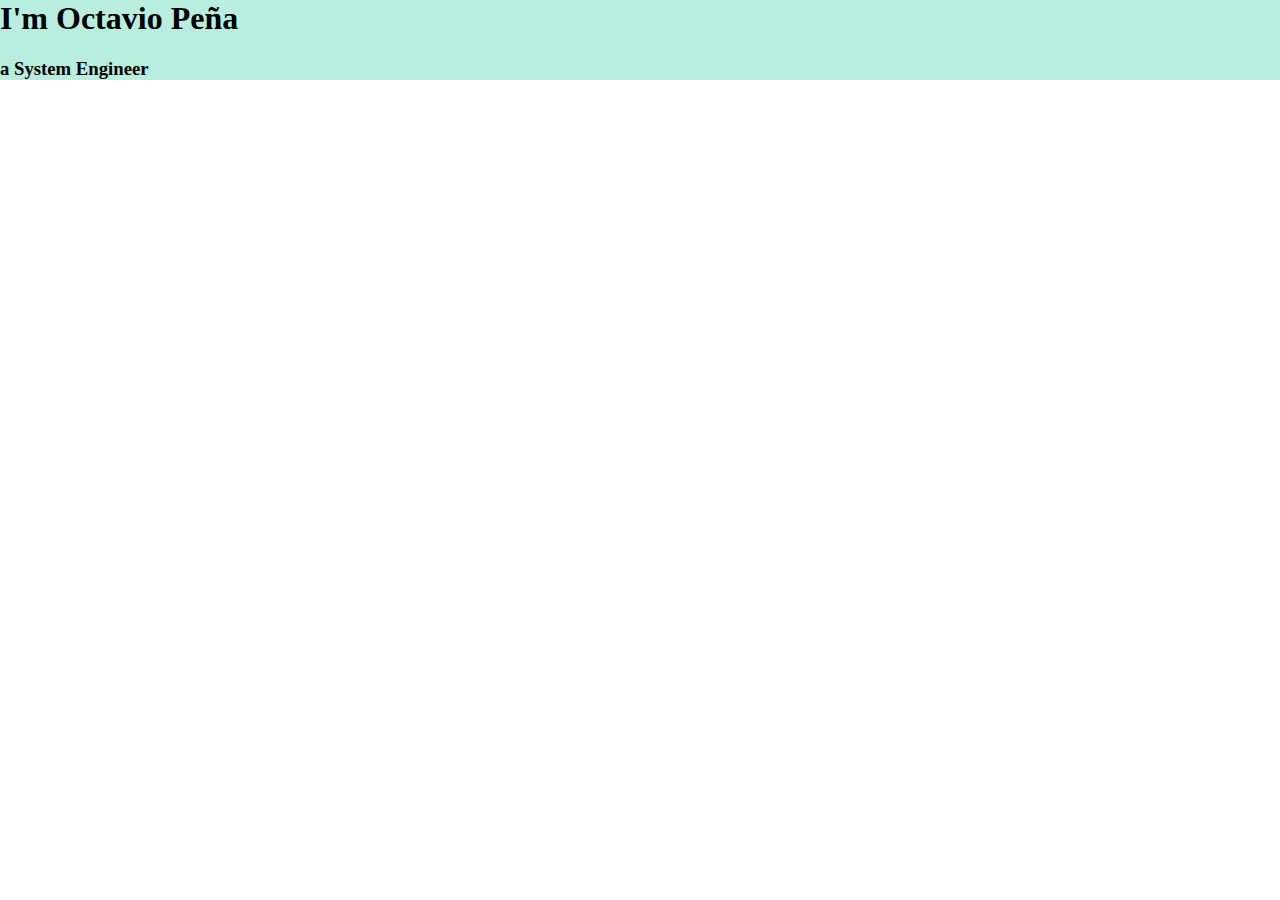
<file: index.html>
<!DOCTYPE html>
<html lang="en">
<head>
    <meta charset="UTF-8">
    <title>MySite</title>
    <link rel="stylesheet" href="css/styles.css">
    <link rel="favicon" href="images/favicon.ico">
</head>
<body>
    <div>
        <h1>I'm Octavio Peña</h1>
        <h3>a System Engineer</h3>
    </div>
</body>
</html>
</file>
<file: css/styles.css>
body{
    margin: 0;
}

h1{
    margin-top: 0;
}

div{
    background-color: #B9EDDD;
    margin-top: 0px;
    margin-left: 0px;
    margin-right: 0px;
}
</file>
